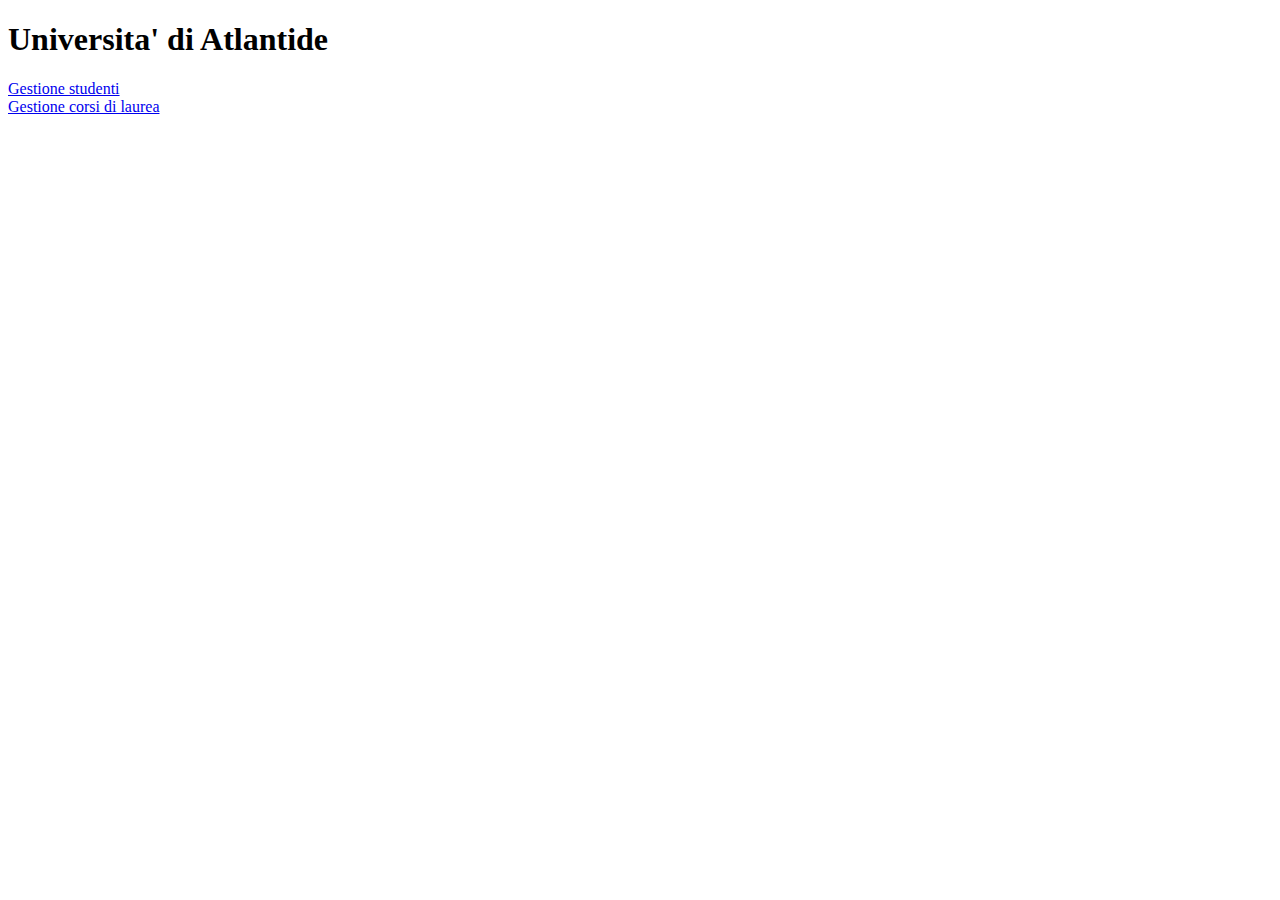
<file: src/main/resources/templates/index.html>
<!DOCTYPE html>
<html xmlns:th="http://www.thymeleaf.org">
<head>
<link rel="stylesheet" th:href="@{/css/stile.css}"/>
<meta charset="ISO-8859-1">
<title>HomePage</title>
</head>
<body>
<h1>Universita' di Atlantide</h1>

<a href="studenti">Gestione studenti</a><br>
<a href="corsi">Gestione corsi di laurea</a>

</body>
</html>
</file>
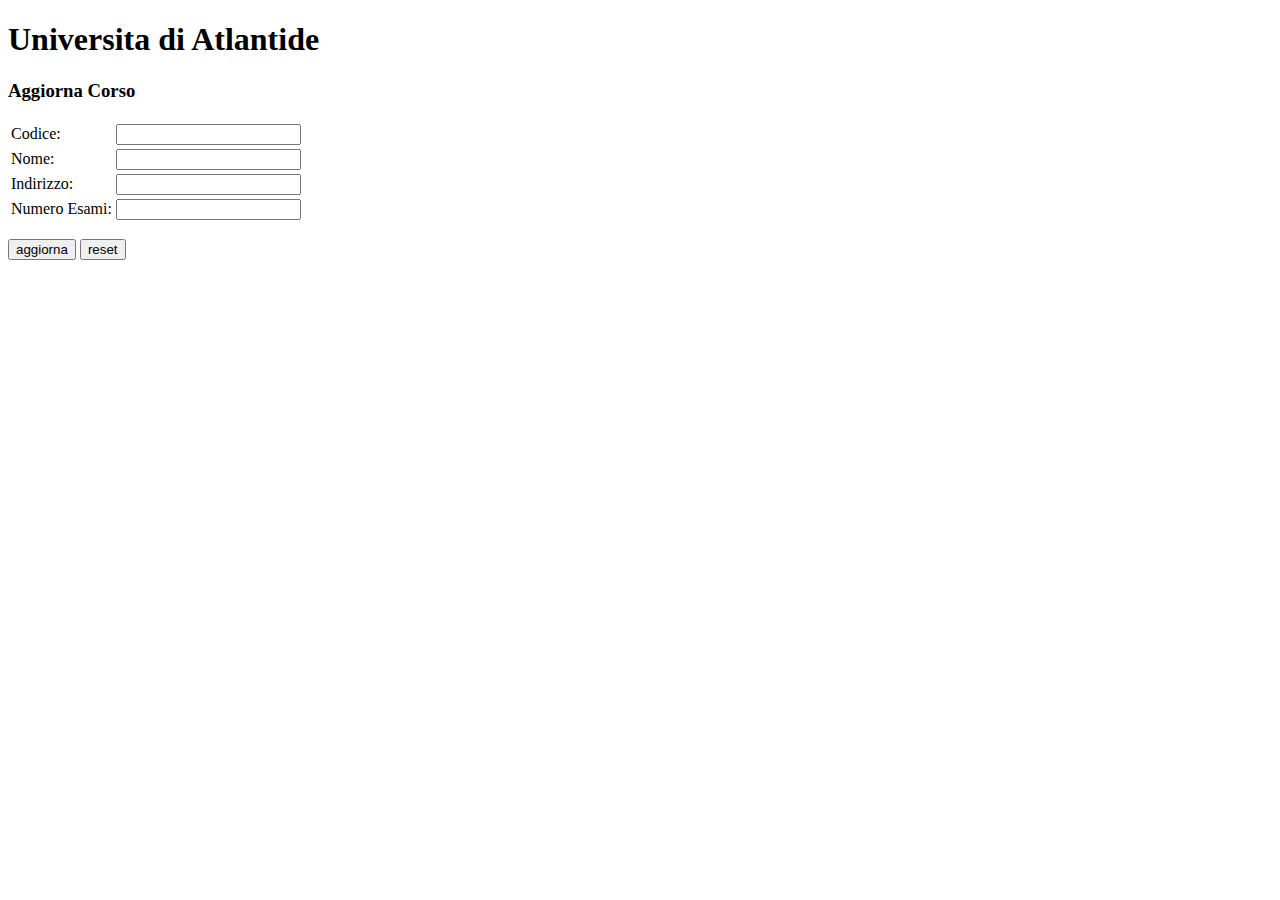
<file: src/main/resources/templates/aggiornaCorso.html>
<!DOCTYPE html>
<html>
<head>
<link rel="stylesheet" th:href="@{/css/stile.css}"/>
<meta charset="ISO-8859-1">
<title>Aggiorna Corso</title>
</head>
<body>
	<h1>Universita di Atlantide</h1>
	<h3>Aggiorna Corso</h3>
	<form action="#" th:action="@{/aggiornaCorso/{codice}(codice=${corso.codice})}" th:object="${corso}" method="POST" >
		<table>
			<tr><td>Codice: </td><td><input type="text" id="codice" th:field="*{codice}" th:disabled="${codice != null}" /></td></tr>
			<tr><td>Nome: </td><td><input type="text" th:field="*{nome}" required="required" /></td></tr>
			<tr><td>Indirizzo: </td><td><input type="text" th:field="*{indirizzo}" /></td></tr>
			<tr><td>Numero Esami: </td><td><input type="text" th:field="*{nEsami}" required="required" /></td></tr>
		</table>
		<p><input type="submit" value="aggiorna" /> <input type="reset" value="reset"></p>
	</form>
</body>
</html>
</file>
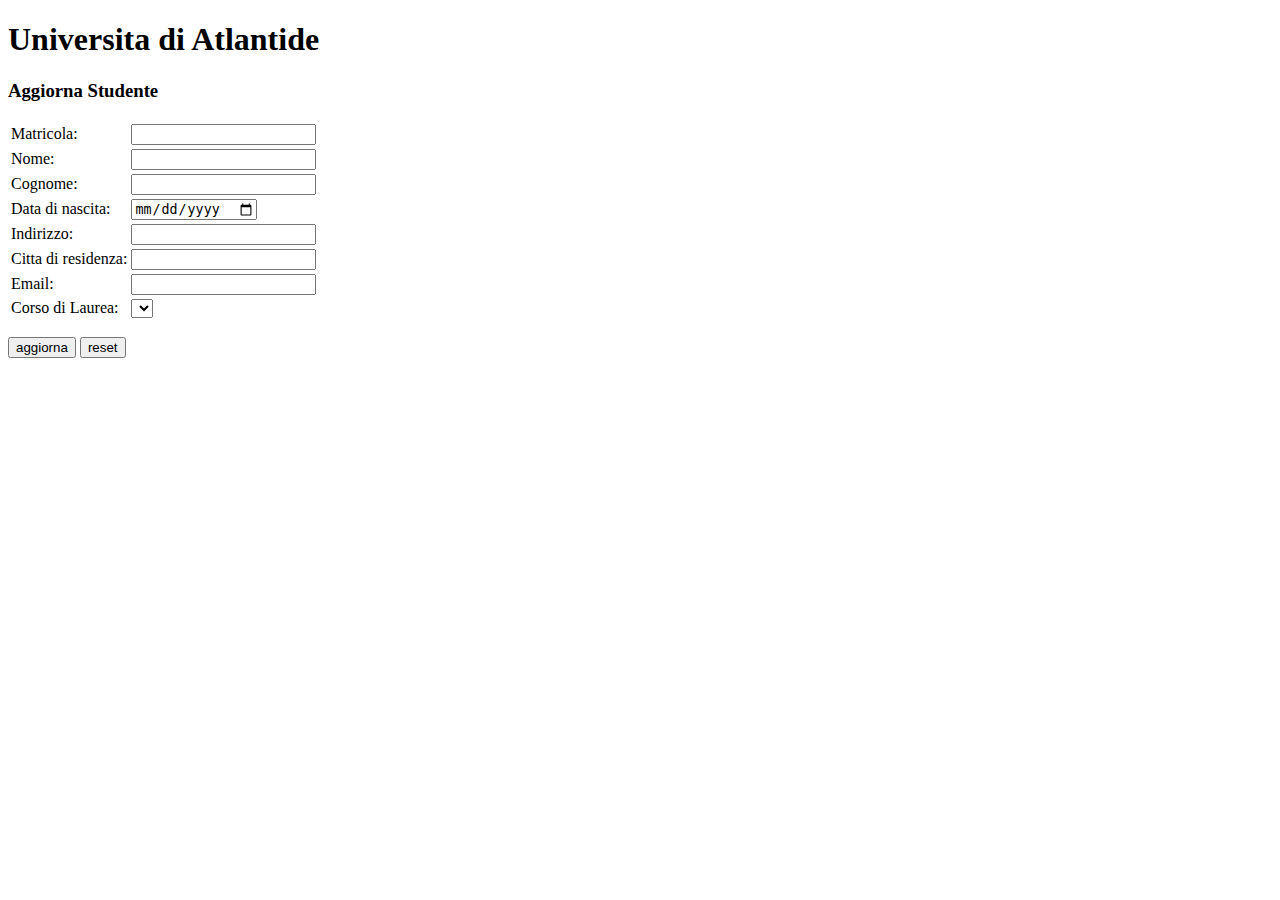
<file: src/main/resources/templates/aggiornaStudente.html>
<!DOCTYPE html>
<html>
<head>
<link rel="stylesheet" th:href="@{/css/stile.css}"/>
<meta charset="ISO-8859-1">
<title>Aggiorna Studente</title>
</head>
<body>
	<h1>Universita di Atlantide</h1>
	<h3>Aggiorna Studente</h3>
	<form action="#" th:action="@{/aggiornaStudente/{matricola}(matricola=${studente.getMatricola()})}" th:object="${studente}" method="POST" >
		<table>
			<tr><td>Matricola: </td><td><input type="text" id="matricola" th:field="*{matricola}" th:disabled="${matricola != null}" /></td></tr>
			<tr><td>Nome: </td><td><input type="text" th:field="*{nome}" required="required" /></td></tr>
			<tr><td>Cognome: </td><td><input type="text" th:field="*{cognome}" required="required" /></td></tr>
			<tr><td>Data di nascita: </td><td><input type="date" pattern="YYYY-MM-DD" th:field="*{dataNascita}" required="required" /></td></tr>
			<tr><td>Indirizzo: </td><td><input type="text" th:field="*{indirizzo}" required="required" /></td></tr>
			<tr><td>Citta di residenza: </td><td><input type="text" th:field="*{cittaResidenza}" required="required" /></td></tr>
			<tr><td>Email: </td><td><input type="email" th:field="*{email}" required="required" /></td></tr>
			<tr><td>Corso di Laurea: </td>
				<td> <select th:field="*{corso}">
						<div th:each="corso: ${corsi}">	
							<option th:value="${corso.getCodice()}" th:text="${corso.getNome()}" ></option>
						</div>
					</select>
				</td>
			</tr>
		</table>
		<p><input type="submit" value="aggiorna" /> <input type="reset" value="reset"></p>
	</form>

</body>
</html>
</file>
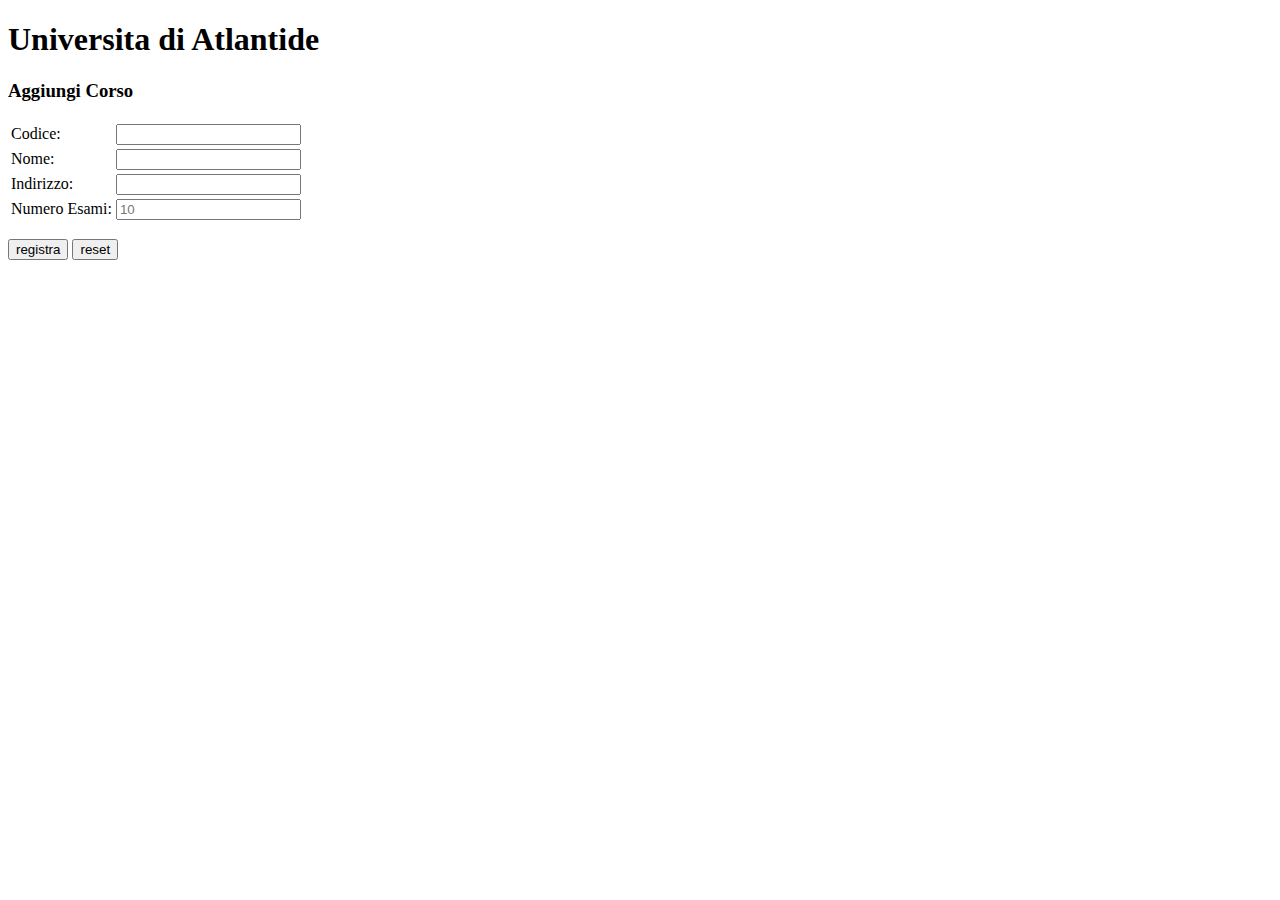
<file: src/main/resources/templates/aggiungiCorso.html>
<!DOCTYPE html>
<html>
<head>
<link rel="stylesheet" th:href="@{/css/stile.css}"/>
<meta charset="ISO-8859-1">
<title>Aggiungi Corso</title>
</head>
<body>
<h1>Universita di Atlantide</h1>
	<h3>Aggiungi Corso</h3>
	<form action="#" th:action="@{/aggiungiCorso}" th:object="${corso}" method="POST" >
		<table>
			<tr><td>Codice: </td><td><input type="text" th:field="*{codice}" /></td></tr>
			<tr><td>Nome: </td><td><input type="text" th:field="*{nome}" required="required" /></td></tr>
			<tr><td>Indirizzo: </td><td><input type="text" th:field="*{indirizzo}" /></td></tr>
			<tr><td>Numero Esami: </td><td><input type="text" th:field="*{nEsami}" placeholder="10" required="required" /></td></tr>
		</table>
		<p><input type="submit" value="registra" /> <input type="reset" value="reset"></p>
	</form>
</body>
</html>
</file>
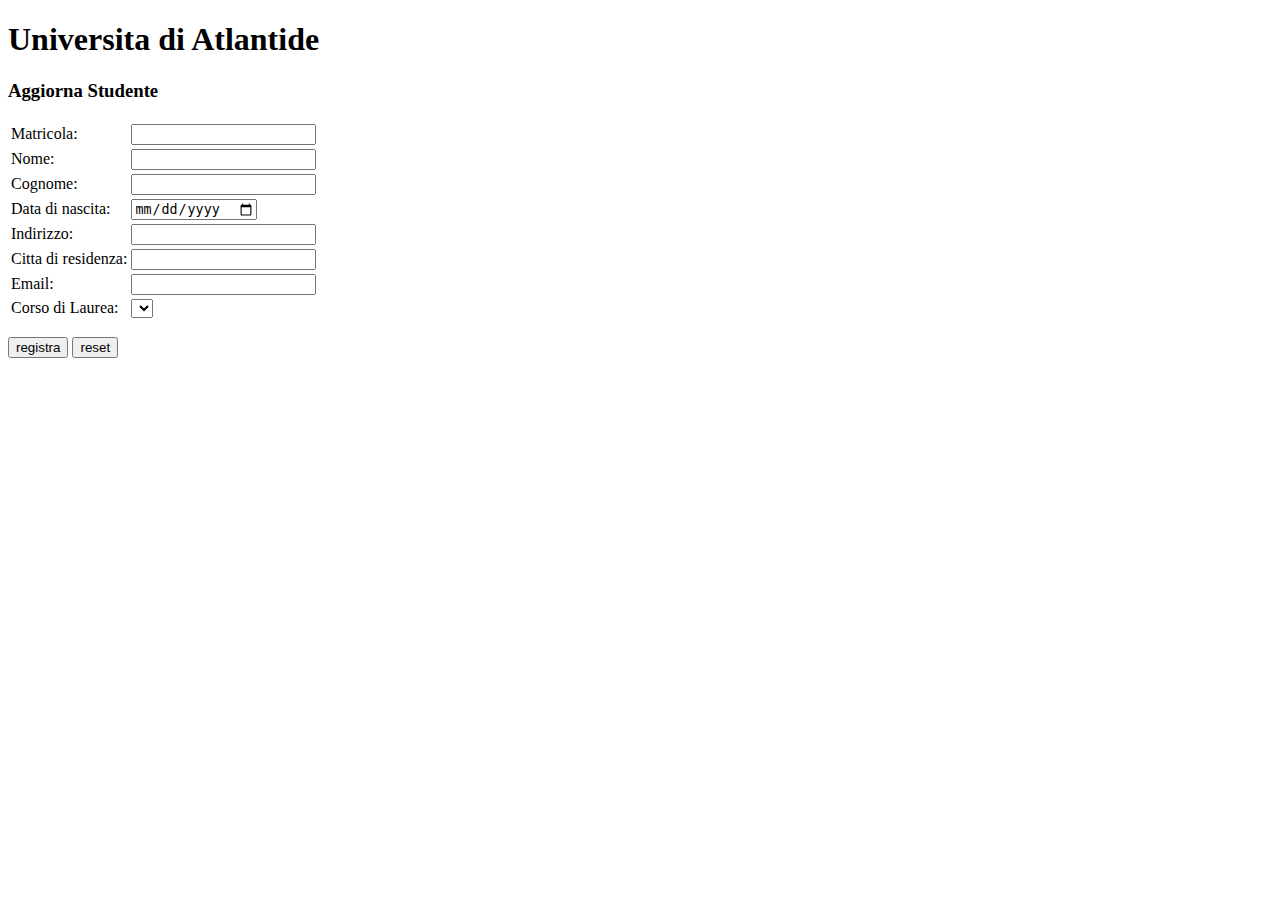
<file: src/main/resources/templates/aggiungiStudente.html>
<!DOCTYPE html>
<html>
<head>
<link rel="stylesheet" th:href="@{/css/stile.css}"/>
<meta charset="ISO-8859-1">
<title>Aggiungi Studente</title>
</head>
<body>

<h1>Universita di Atlantide</h1>
	<h3>Aggiorna Studente</h3>
	<form action="#" th:action="@{/aggiungiStudente}" th:object="${studente}" method="POST" >
		<table>
			<tr><td>Matricola: </td><td><input type="text" th:field="*{matricola}" required="required" /></td></tr>
			<tr><td>Nome: </td><td><input type="text" th:field="*{nome}" required="required" /></td></tr>
			<tr><td>Cognome: </td><td><input type="text" th:field="*{cognome}" required="required" /></td></tr>
			<tr><td>Data di nascita: </td><td><input type="date" pattern="YYYY-MM-DD" th:field="*{dataNascita}" required="required" /></td></tr>
			<tr><td>Indirizzo: </td><td><input type="text" th:field="*{indirizzo}" required="required" /></td></tr>
			<tr><td>Citta di residenza: </td><td><input type="text" th:field="*{cittaResidenza}" required="required" /></td></tr>
			<tr><td>Email: </td><td><input type="email" th:field="*{email}" required="required" /></td></tr>
			<tr><td>Corso di Laurea: </td>
				<td> <select th:field="*{corso}">
						<div th:each="corso: ${corsi}">	
							<option th:value="${corso.getCodice()}" th:text="${corso.getNome()}" ></option>
						</div>
					</select>
				</td>
			</tr>
		</table>
		<p><input type="submit" value="registra" /> <input type="reset" value="reset"></p>
	</form>
	
</body>
</html>
</file>
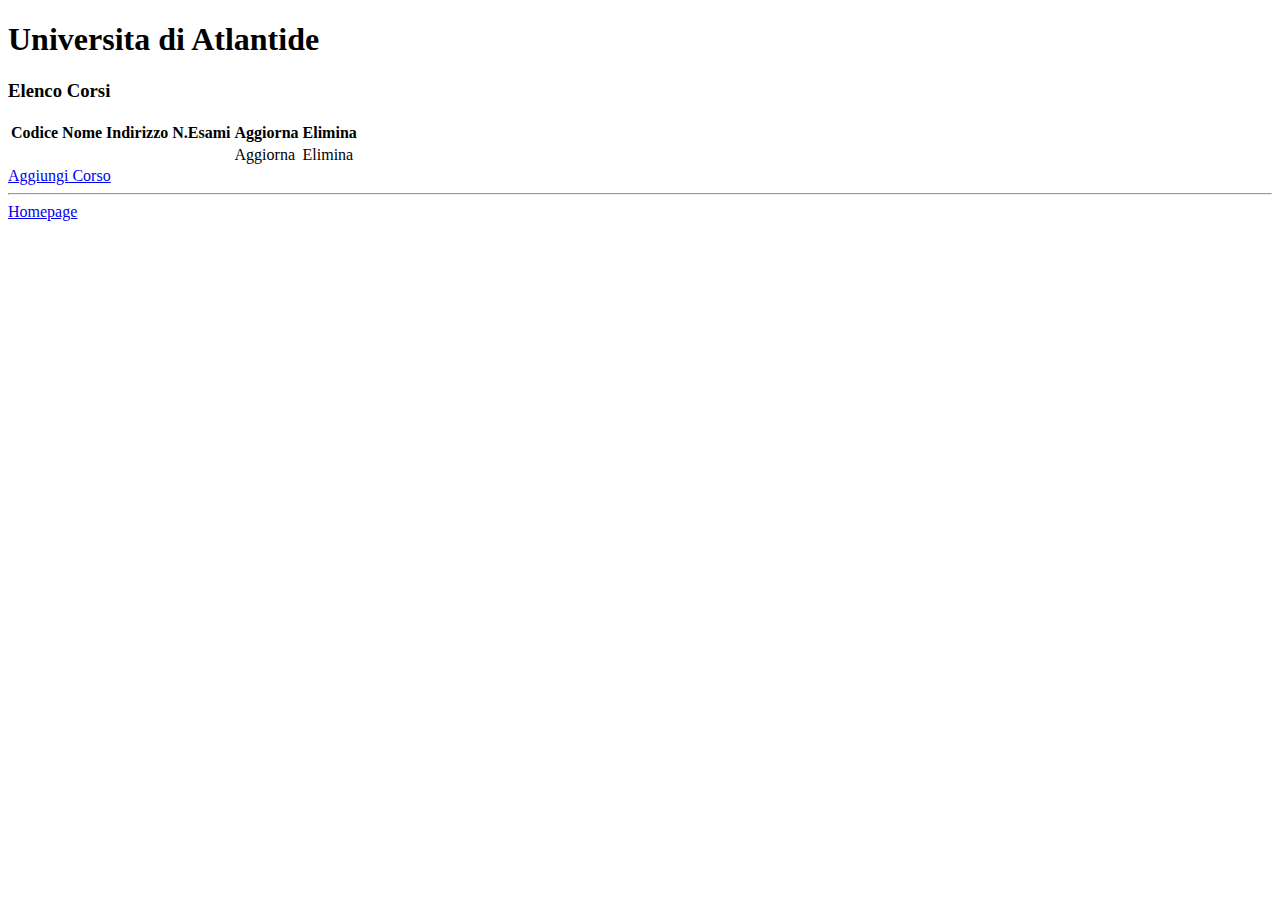
<file: src/main/resources/templates/corsiView.html>
<!DOCTYPE html>
<html>
<head>
<link rel="stylesheet" th:href="@{/css/stile.css}"/>
<meta charset="ISO-8859-1">
<title>Elenco Corsi</title>
</head>
<body>
	<h1>Universita di Atlantide</h1>
	<h3>Elenco Corsi</h3>
	
	<table>
		<tr>
			<th>Codice</th>
			<th>Nome</th>
			<th>Indirizzo</th>
			<th>N.Esami</th>
			<th>Aggiorna</th>
			<th>Elimina</th>
		</tr>
		<div th:each="corso: ${corsi}">	
   			<tr>
   				
	   				<td th:text="${corso.codice}"></td>
	   				<td th:text="${corso.nome}"></td>
	   				<td th:text="${corso.indirizzo}"></td>
	   				<td th:text="${corso.nEsami}"></td>
	   				<td ><a th:href="@{/showFormAggiornaCorso/{codice}(codice=${corso.codice})}">Aggiorna</a></td>
	   				<td ><a th:href="@{/eliminaCorso/{codice}(codice=${corso.codice})}" onclick="return confirm('Sei sicuro di volerlo eliminare?')">Elimina</a></td>
	   			
   			</tr>
		</div>
	</table>

	<a href="/showFormAggiungiCorso">Aggiungi Corso</a><br>
	<hr>
	<a href="/index">Homepage</a><br>

</body>
</html>
</file>
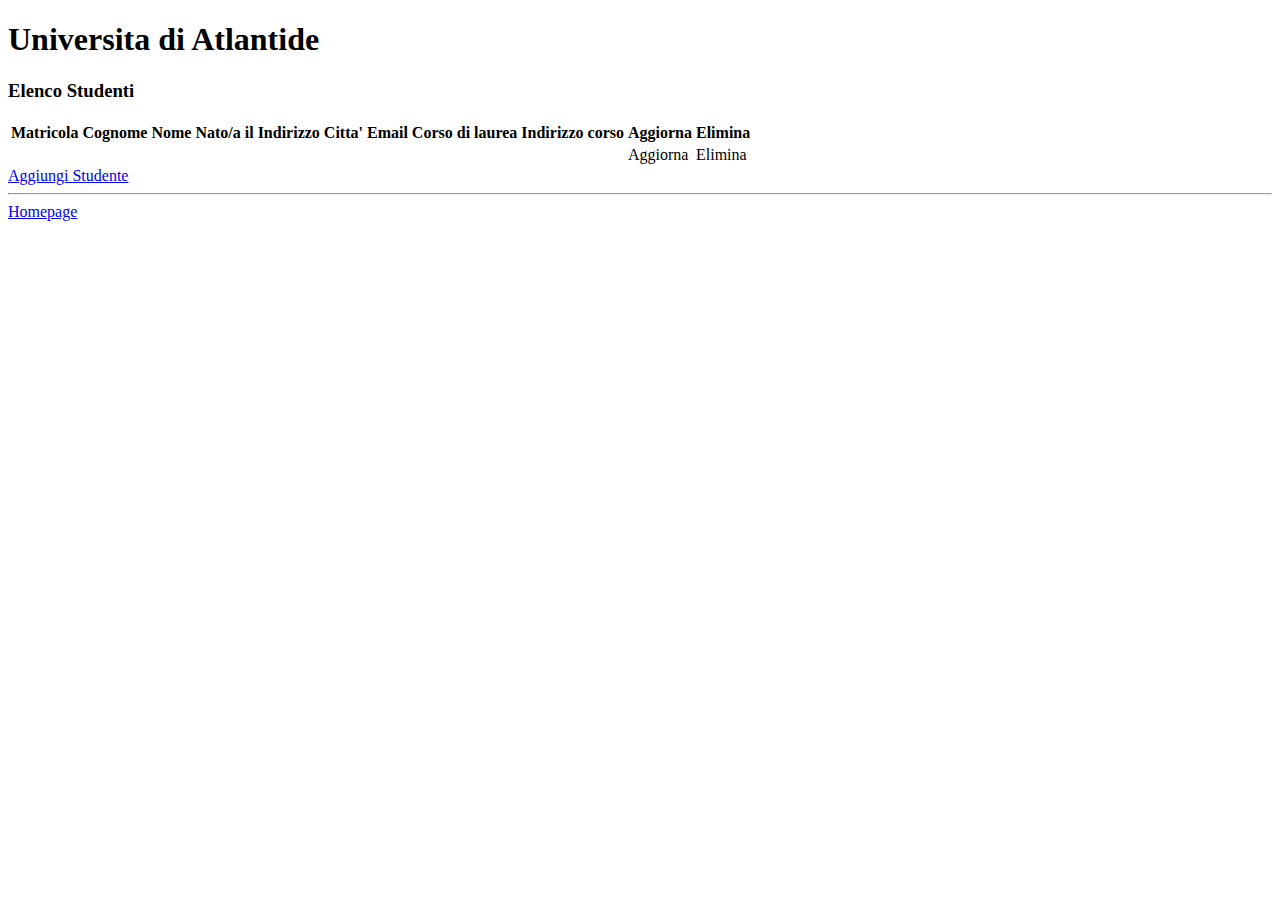
<file: src/main/resources/templates/studentiView.html>
<!DOCTYPE html>
<html xmlns:th="http://www.thymeleaf.org">
<head>
<link rel="stylesheet" th:href="@{/css/stile.css}"/>
<meta charset="ISO-8859-1">
<title>Elenco Studenti</title>
</head>
<body>
	<h1>Universita di Atlantide</h1>
	<h3>Elenco Studenti</h3>
	<table>
		<tr>
			<th>Matricola</th>
			<th>Cognome</th>
			<th>Nome</th>
			<th>Nato/a il</th>
			<th>Indirizzo</th>
			<th>Citta'</th>
			<th>Email</th>
			<th>Corso di laurea</th>
			<th>Indirizzo corso</th>
			<th>Aggiorna</th>
			<th>Elimina</th>
		</tr>
		<div th:each="studente: ${dummydb.getStudenti()}">	
   			<tr>
   				
	   				<td th:text="${studente.getMatricola()}"></td>
	   				<td th:text="${studente.getCognome()}"></td>
	   				<td th:text="${studente.getNome()}"></td>
	   				<td th:text="${studente.getDataNascita()}"></td>
	   				<td th:text="${studente.getIndirizzo()}"></td>
	   				<td th:text="${studente.getCittaResidenza()}"></td>
	   				<td th:text="${studente.getEmail()}"></td>
	   				<td th:text="${studente.getCorso().getNome()}"></td>
	   				<td th:text="${studente.getCorso().getIndirizzo()}"></td>
	   				<td ><a th:href="@{/showFormAggiornaStudente/{matricola}(matricola=${studente.getMatricola()})}">Aggiorna</a></td>
	   				<td ><a th:href="@{/eliminaStudente/{matricola}(matricola=${studente.getMatricola()})}" onclick="return confirm('Sei sicuro di volerlo eliminare?')">Elimina</a></td>
	   			
   			</tr>
		</div>
	</table>
	<a href="/showFormAggiungiStudente">Aggiungi Studente</a><br>
	<hr>
	<a href="/index">Homepage</a><br>

</body>
</html>
</file>
